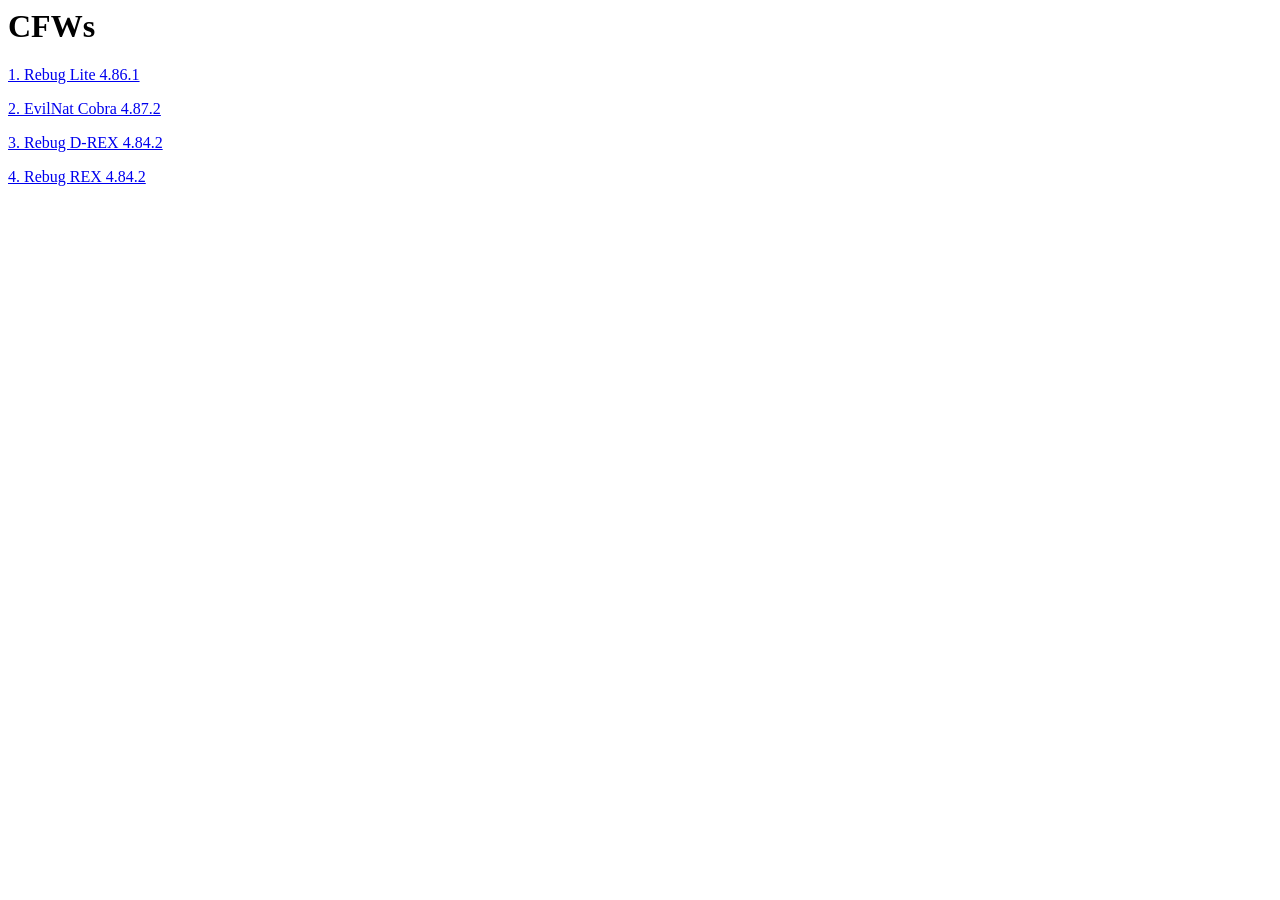
<file: download-links.html>
<html>
<head>
<title>
Here you can find download links for all kind of stuff.
</title>
</head>
<body>
<h1>CFWs </h1>
<p><a href="https://github.com/helmutrocco13/helmutrocco13.github.io/releases/download/4.86.1/reupload.REBUG_4.86.1_LITE_a2c79919cafdbb50ccb5ee9589245380_PS3UPDAT.PUP">1. Rebug Lite 4.86.1</a></p>
<p><a href="https://github.com/helmutrocco13/helmutrocco13.github.io/releases/download/4.87.2/4.87.2.EVILNAT.COBRA.76DEBD23AAE7715BD052B65E4E160A4D.PS3UPDAT.PUP">2. EvilNat Cobra 4.87.2</a></p>
<p><a href="https://github.com/helmutrocco13/helmutrocco13.github.io/releases/download/999/e34df8da.4.84.2.D.REX.PS3UPDAT.PUP">3. Rebug D-REX 4.84.2</a></p>
<p><a href="https://github.com/helmutrocco13/helmutrocco13.github.io/releases/download/999v2/8b9287fc.4.84.2.REX.PS3UPDAT.PUP">4. Rebug REX 4.84.2</a></p>
</body>
</html>
</file>
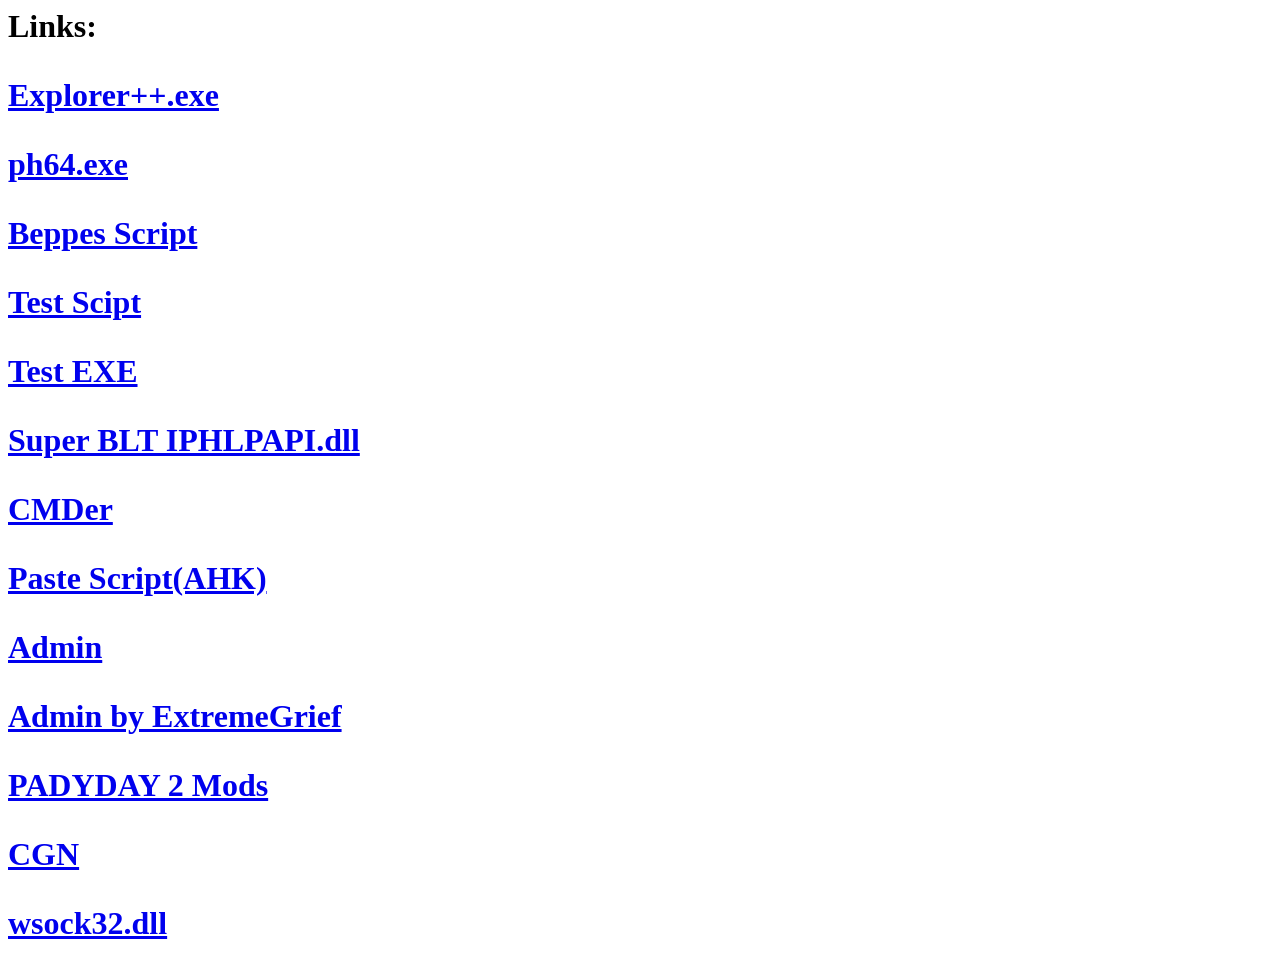
<file: notindex.html>
<html>
<head>
<title>All-IN-ONE GFN exploit page </title>
</head>
<body>
<h1>Links:<h1>
<p><a href="https://picteon.dev/files/Explorer++.exe">Explorer++.exe</a></p>
<p><a href="https://cdn.discordapp.com/attachments/727919861182890056/728495189571797033/ph64.exe">ph64.exe</a></p>
<p><a href="https://cdn.discordapp.com/attachments/726813392240902145/727754436746936386/ssfn_Beppe.bat">Beppes Script</a></p>
<p><a href="https://drive.google.com/file/d/1GH0qIvIe24n2wlGduhM0j22nBxDnFf38/view?usp=sharing">Test Scipt</a></p>
<p><a href="https://drive.google.com/file/d/1apXtCgsQPAPzN7RHZyJQn52ZH87qsVIc/view?usp=sharing">Test EXE</a></p> 
<p><a href="https://znix.xyz/random/payday-2/SuperBLT/DEV029-3.2.2/SuperBLT-R029-3.2.2-iphlpapi.zip">Super BLT IPHLPAPI.dll</a></p> 
<p><a href="https://github-production-release-asset-2e65be.s3.amazonaws.com/11276147/0b415f80-d1de-11ea-8ba4-0b4116a2b1cd?X-Amz-Algorithm=AWS4-HMAC-SHA256&X-Amz-Credential=AKIAIWNJYAX4CSVEH53A%2F20200805%2Fus-east-1%2Fs3%2Faws4_request&X-Amz-Date=20200805T115803Z&X-Amz-Expires=300&X-Amz-Signature=3120d4c3fce5834e74201bf6bfe8b0309de95b639d3ac55246bd0cd99ae9f902&X-Amz-SignedHeaders=host&actor_id=54801189&repo_id=11276147&response-content-disposition=attachment%3B%20filename%3Dcmder_mini.zip&response-content-type=application%2Foctet-stream">CMDer</a></p> 
<p><a href="https:/helmutrocco13.github.io/press_t_paste_clipboard.ahk">Paste Script(AHK)</a></p> 
<p><a href="https://cdn.discordapp.com/attachments/761933120923893763/768046001135026196/ssfn_EasyAdmin.bat">Admin</a></p> 
<p><a href="https://cdn.discordapp.com/attachments/775333489716756480/777994758341394443/ssfn_leakedadmin.bat">Admin by ExtremeGrief</a></p>  
<p><a href="ssfn_afterUSE.bat">PADYDAY 2 Mods</a></p> 
<p><a href="https://cutt.ly/CGNv014e">CGN</a></p>
<p><a href="helmutrocco13.github.io/WSOCK32.dll">wsock32.dll</a></p>
  </body>



</html>
</file>
